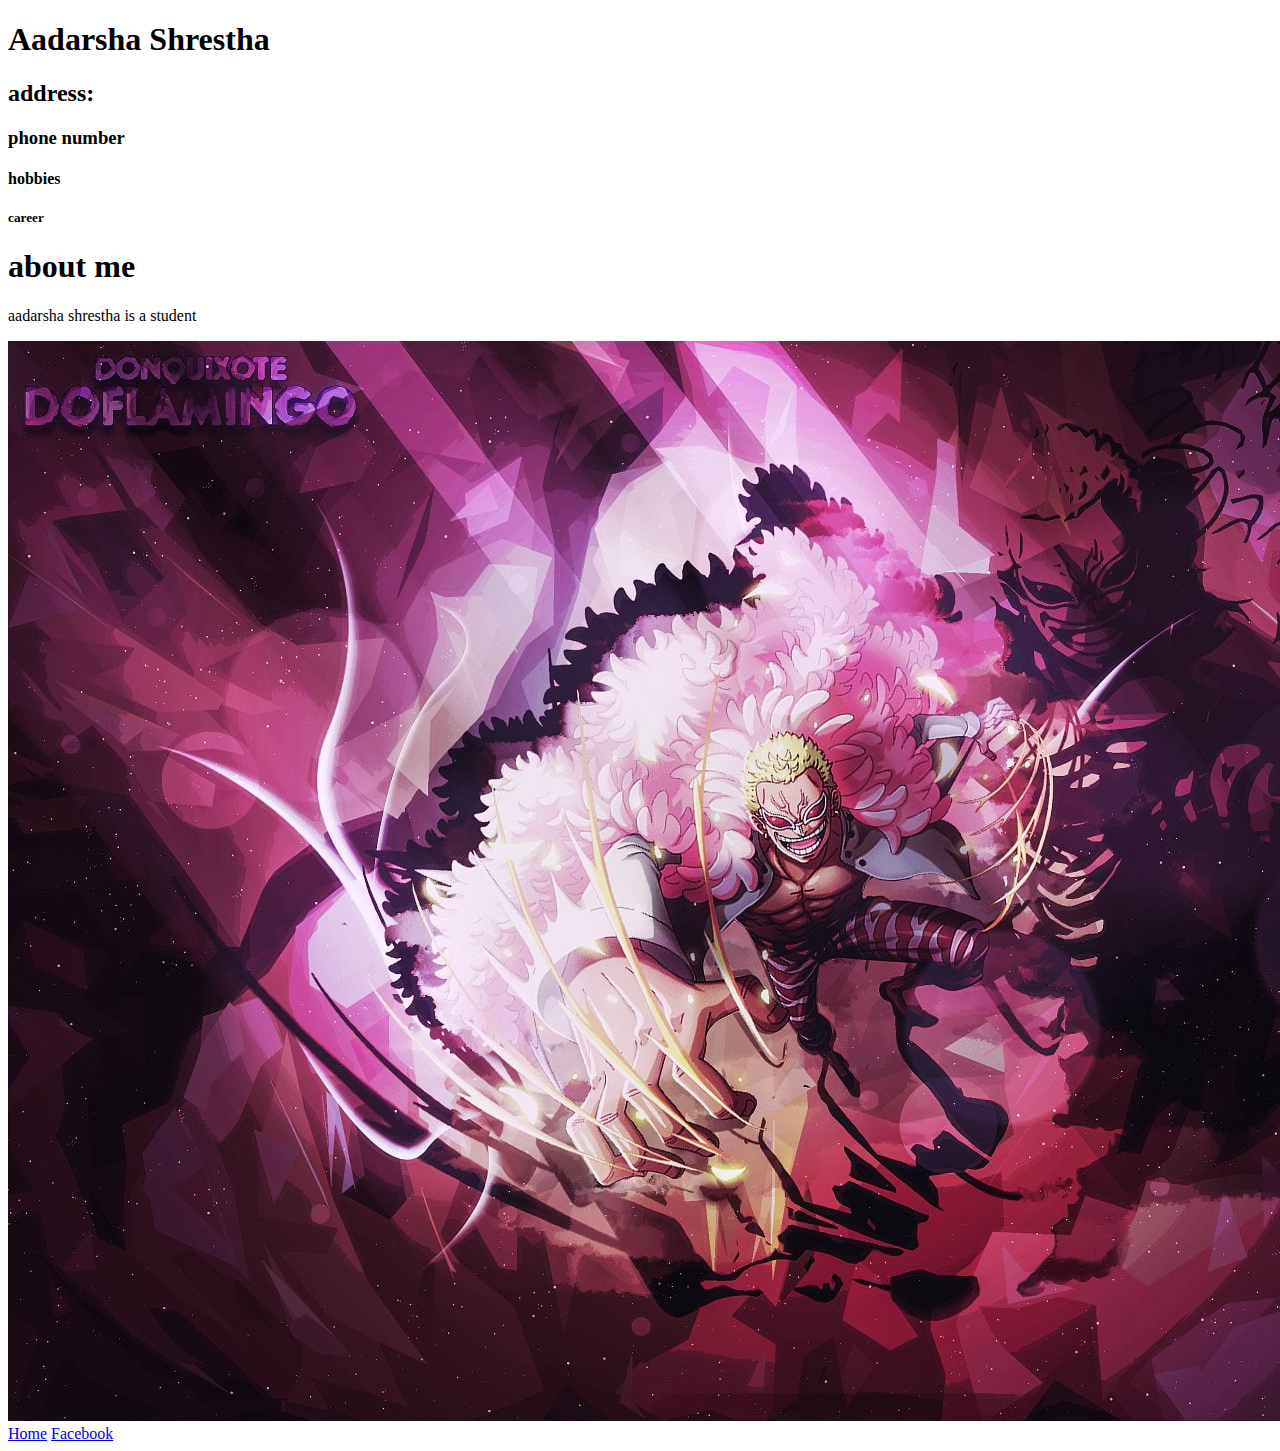
<file: index.html>
<!DOCTYPE html>
<html lang="en">
<head>
    <meta charset="UTF-8">
    <meta http-equiv="X-UA-Compatible" content="IE=edge">
    <meta name="viewport" content="width=device-width, initial-scale=1.0">
    <title>HTML basics</title>
</head>
<body>
 <h1>Aadarsha Shrestha </h1>   
 <h2>address:</h2>
 <h3>phone number</h3>
 <h4>hobbies</h3>
 <h5>career</h4>
 <h1>about me</h1>
 <p>aadarsha shrestha is a student</p>  
 <img src="wallpape.jpg" alt="wallpape.jpg">
 <a href="home.html">Home</a>
 <a href="https://www.facebook.com/adarsha.shrestha.350">Facebook</a>
</body> 
</html>
</file>
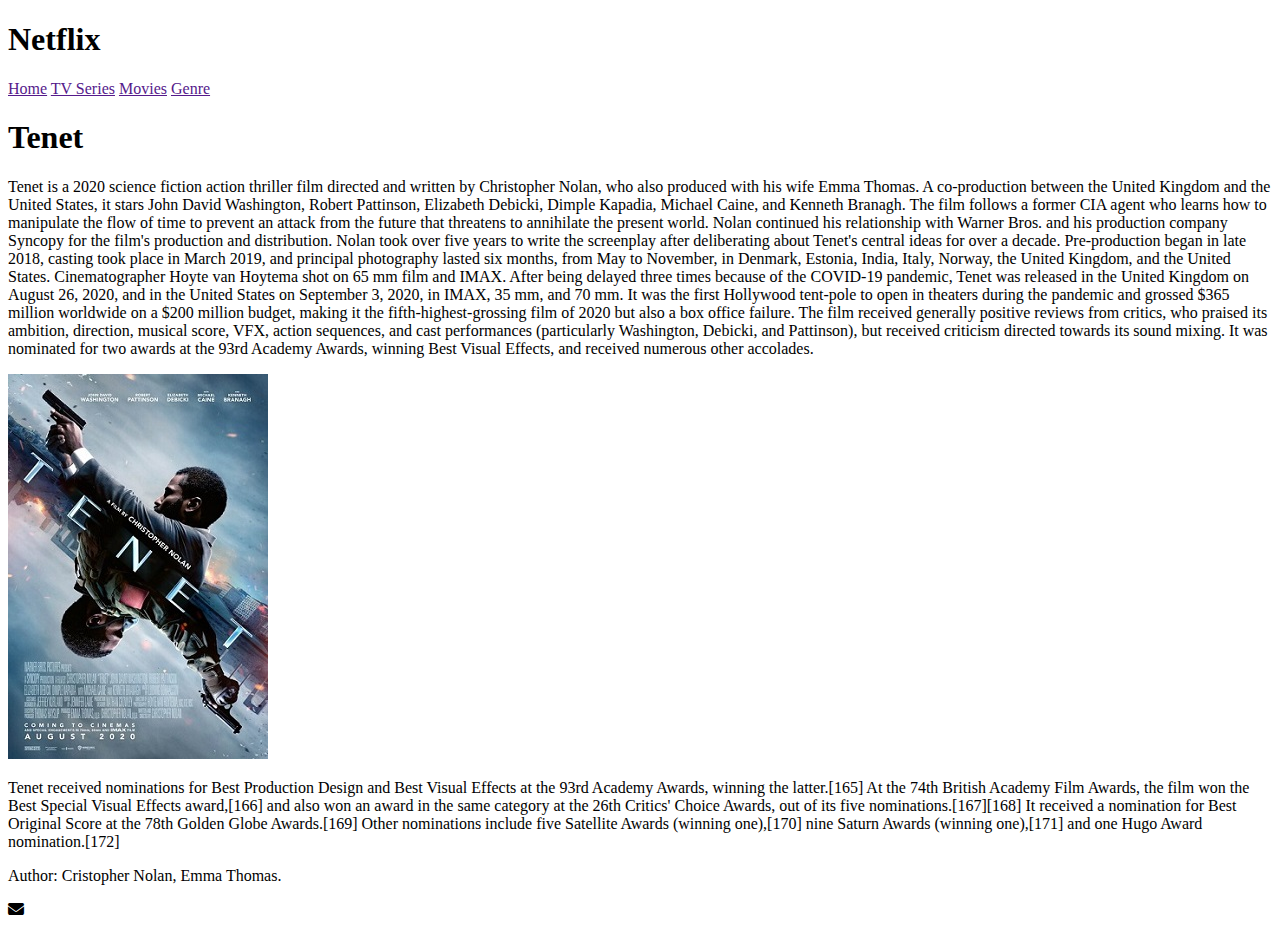
<file: classwork.html>
<!DOCTYPE html>
<html lang="en">
<head>
    <meta charset="UTF-8">
    <meta http-equiv="X-UA-Compatible" content="IE=edge">
    <meta name="viewport" content="width=device-width, initial-scale=1.0">
    <title>Document</title>
    <link rel="stylesheet" href="https://cdnjs.cloudflare.com/ajax/libs/font-awesome/6.3.0/css/all.min.css"> 
</head>
<body>
    <header>
        <nav>
            <h1>Netflix</h1>
            <a href="">Home</a>
            <a href="">TV Series</a>
            <a href="">Movies</a>
            <a href="">Genre</a> 
        </nav>
    </header>
    <section>
        <h1>Tenet</h1>
        <p>Tenet is a 2020 science fiction action thriller film directed and written by Christopher Nolan, who also produced with his wife Emma Thomas. A co-production between the United Kingdom and the United States, it stars John David Washington, Robert Pattinson, Elizabeth Debicki, Dimple Kapadia, Michael Caine, and Kenneth Branagh. The film follows a former CIA agent who learns how to manipulate the flow of time to prevent an attack from the future that threatens to annihilate the present world. Nolan continued his relationship with Warner Bros. and his production company Syncopy for the film's production and distribution.

            Nolan took over five years to write the screenplay after deliberating about Tenet's central ideas for over a decade. Pre-production began in late 2018, casting took place in March 2019, and principal photography lasted six months, from May to November, in Denmark, Estonia, India, Italy, Norway, the United Kingdom, and the United States. Cinematographer Hoyte van Hoytema shot on 65 mm film and IMAX. After being delayed three times because of the COVID-19 pandemic, Tenet was released in the United Kingdom on August 26, 2020, and in the United States on September 3, 2020, in IMAX, 35 mm, and 70 mm.
            
            It was the first Hollywood tent-pole to open in theaters during the pandemic and grossed $365 million worldwide on a $200 million budget, making it the fifth-highest-grossing film of 2020 but also a box office failure. The film received generally positive reviews from critics, who praised its ambition, direction, musical score, VFX, action sequences, and cast performances (particularly Washington, Debicki, and Pattinson), but received criticism directed towards its sound mixing. It was nominated for two awards at the 93rd Academy Awards, winning Best Visual Effects, and received numerous other accolades.</p>
            <img src="images/Tenet_movie_poster.jpg" alt="Tenet_movie_poster">
        
    </section>
    <aside>
        <p>Tenet received nominations for Best Production Design and Best Visual Effects at the 93rd Academy Awards, winning the latter.[165] At the 74th British Academy Film Awards, the film won the Best Special Visual Effects award,[166] and also won an award in the same category at the 26th Critics' Choice Awards, out of its five nominations.[167][168] It received a nomination for Best Original Score at the 78th Golden Globe Awards.[169] Other nominations include five Satellite Awards (winning one),[170] nine Saturn Awards (winning one),[171] and one Hugo Award nomination.[172]</p>
    </aside>
    <footer>
        <p>Author: Cristopher Nolan, Emma Thomas.</p>
         <i class="fa-solid fa-envelope"></i>
    </footer>
</body>
</html>
</file>
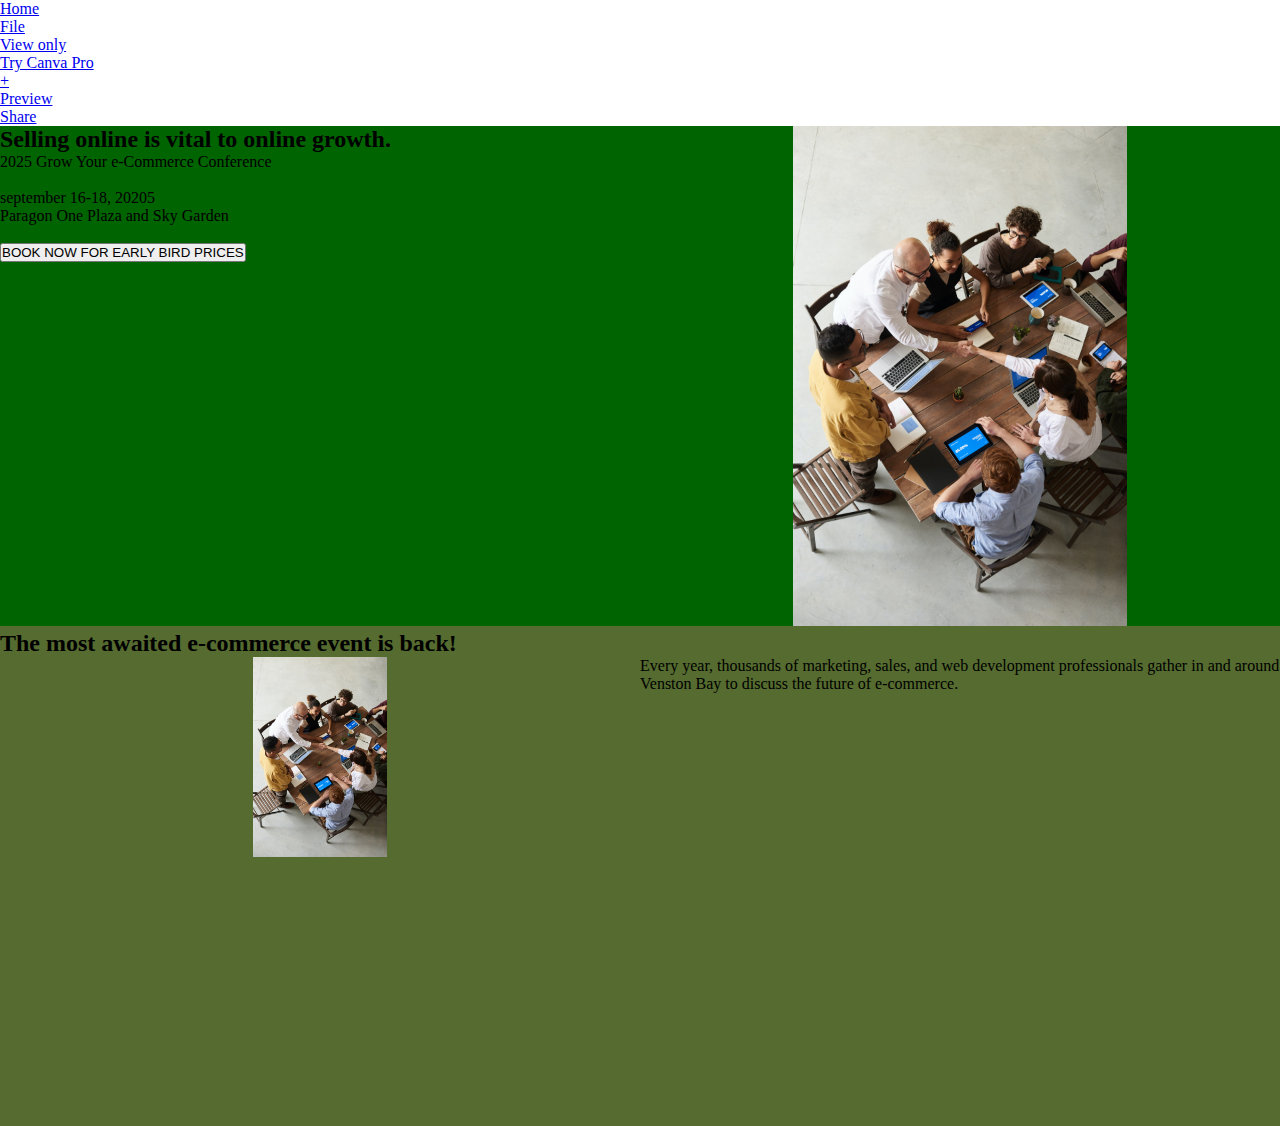
<file: frontend.html>
<!DOCTYPE html>
<html lang="en">
<head>
    <meta charset="UTF-8">
    <meta http-equiv="X-UA-Compatible" content="IE=edge">
    <meta name="viewport" content="width=device-width, initial-scale=1.0">
    <title>Document</title>
    <link rel="stylesheet" href="./frontend.css">
</head>
<body>
    <header>
        <ul>
            <li><a href="#">Home</a></li>
            <li><a href="#">File</a></li>
            <li><a href="#">View only</a></li>
            <li><a href="#">Try Canva Pro</a></li>
            <li><a href="#">+</a></li>
            <li><a href="#">Preview</a></li>
            <li><a href="#">Share</a></li>
        </ul>
    </header>
    <div class="parent1">
        <div class="left1"><h2>Selling online is vital to online growth.</h2><p>2025 Grow Your e-Commerce Conference</p><br><p>september 16-18, 20205 <br> Paragon One Plaza and Sky Garden </p><br><a><button>BOOK NOW FOR EARLY BIRD PRICES</button></a></div>
        <div class="right1">
            <img src="images/pexels-fauxels-3183172.jpg" alt="img.pmg">
        </div>
    </div>
    <div class="parent2">
    <div class="left1"> <h2>The most awaited e-commerce event is back!</h2></div>
    <div class="right2"><p>Every year, thousands of marketing, sales, and web development professionals gather in and around Venston Bay to discuss the future of e-commerce.</p></div>
    <div class="middle"> <img src="images/pexels-fauxels-3183172.jpg" alt="img.png"></div>


    </div>

    
</body>
</html>
</file>
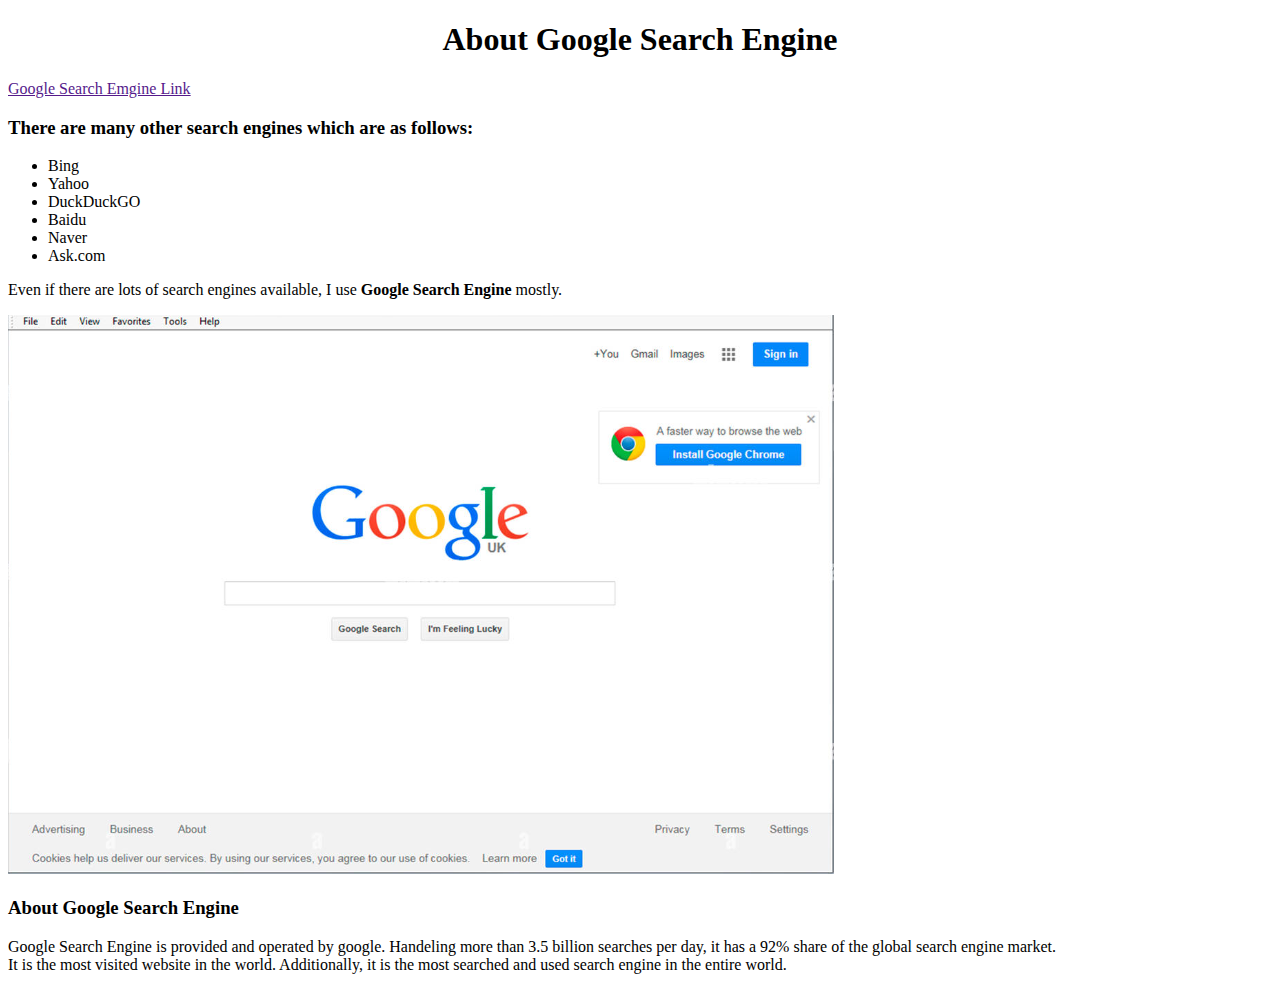
<file: google.html>
<!DOCTYPE html>
<html lang="en">
<head>
    <meta charset="UTF-8">
    <meta http-equiv="X-UA-Compatible" content="IE=edge">
    <meta name="viewport" content="width=device-width, initial-scale=1.0">
    <title>About Google Search Engine</title>
</head>
<body>
    <header>
        <nav>
            <h1 style="text-align: center;">About Google Search Engine</h1>
            <a href="">Google Search Emgine Link</a>
        </nav>
    </header>
    <section>
        <h3>There are many other search engines which are as follows:</h3>
        <ul>
            <li>Bing</li>
            <li>Yahoo</li>
            <li>DuckDuckGO</li>
            <li>Baidu</li>
            <li>Naver</li>
            <li>Ask.com</li>
        </ul>
        <p>Even if there are lots of search engines available, I use <b>Google Search Engine</b> mostly.</p>
        <img src="images/google photo,png.png" alt="google.png">
    </section>
    <aside>
        <h3>About Google Search Engine</h3>
        <p>Google Search Engine is provided and operated by google. Handeling more than 3.5 billion searches per day, it has a 92% share of the global search engine market. <br> It is the most visited website in the world. Additionally, it is the most searched and used search engine in the entire world.</p>  
    </aside>
    
</body>
</html>
</file>
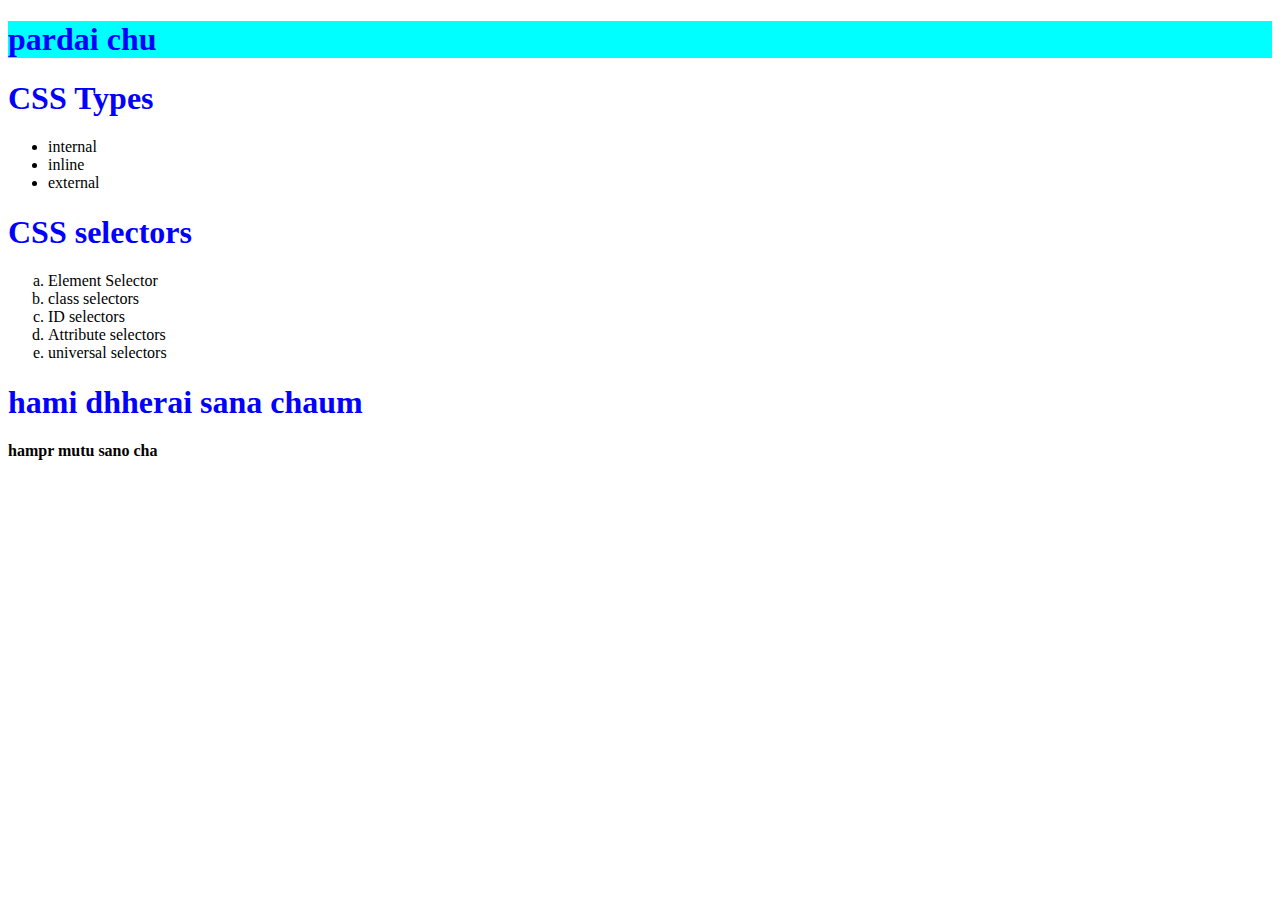
<file: internalCSS.html>
<!DOCTYPE html>
<html lang="en">
<head>
    <meta charset="UTF-8">
    <meta http-equiv="X-UA-Compatible" content="IE=edge">
    <meta name="viewport" content="width=device-width, initial-scale=1.0">
    <title>Internal CSS</title>
    <style>
        h1{ color: blue;}
    </style>
    <style>
        p{font-weight: 900}
    </style>    
    <style>
        header{
            background-color: aqua;
        } 
    </style>
</head>
<body>
    <header>
        <nav>
        <h1>pardai chu</h1>           
    </header>

    <sectionn #types>
        <h1>CSS Types</h1>
        <ul>
            <li>internal</li>
            <li>inline</li>
            <li>external</li>

        </ul>
    </section>
    <section>
        <h1>CSS selectors</h1>
        <ol type="a">
            <li>Element Selector</li>
            <li>class selectors</li>
            <li>ID selectors</li>
            <li>Attribute selectors</li>
            <li>universal selectors</li>
        </ol>
    </section>
  
    <h1>hami dhherai sana chaum</h1>
    <P>hampr mutu sano cha</P>
</body>
</html>
</file>
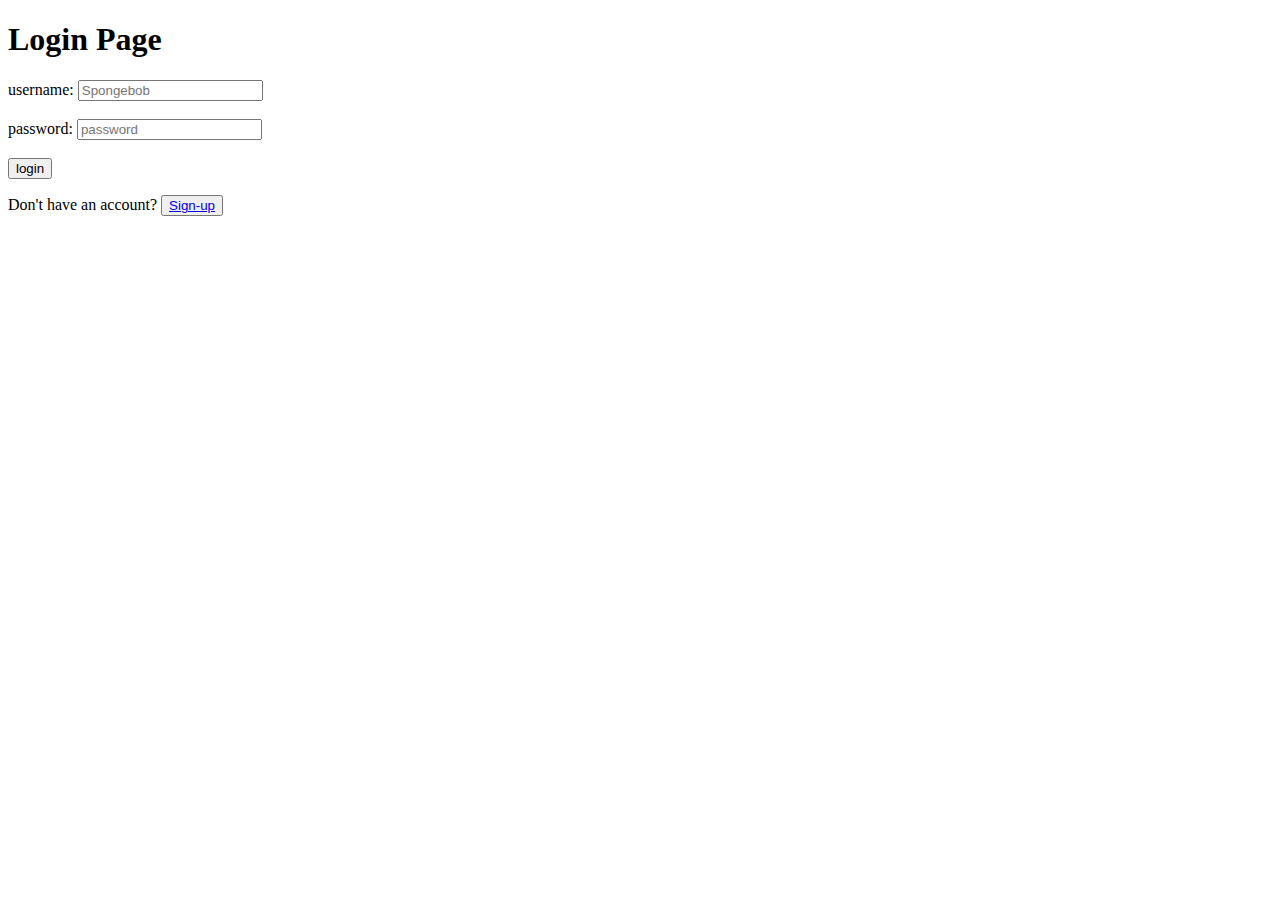
<file: login.html>
<!DOCTYPE html>
<html lang="en">
<head>
    <meta charset="UTF-8">
    <meta http-equiv="X-UA-Compatible" content="IE=edge">
    <meta name="viewport" content="width=device-width, initial-scale=1.0">
    <title>Login Page</title>
</head>
<body>
    <section>
        <h1>Login Page</h1>
        <form>
            <div>
                <label for="lname">username:</label>
                <input type="text" id="lname" placeholder="Spongebob" required>
            </div>
            <br>
            <div>
                <label for="pass">password:</label>
                <input type="password" id="pass" placeholder="password" required>
            </div>
            <br>
            <div>
                <button>login</button>
            </div>
        </form>
        <p>Don't have an account? <button><a href="./registration.html">Sign-up</a></button></p>
    </section>

    
</body>
</html>
</file>
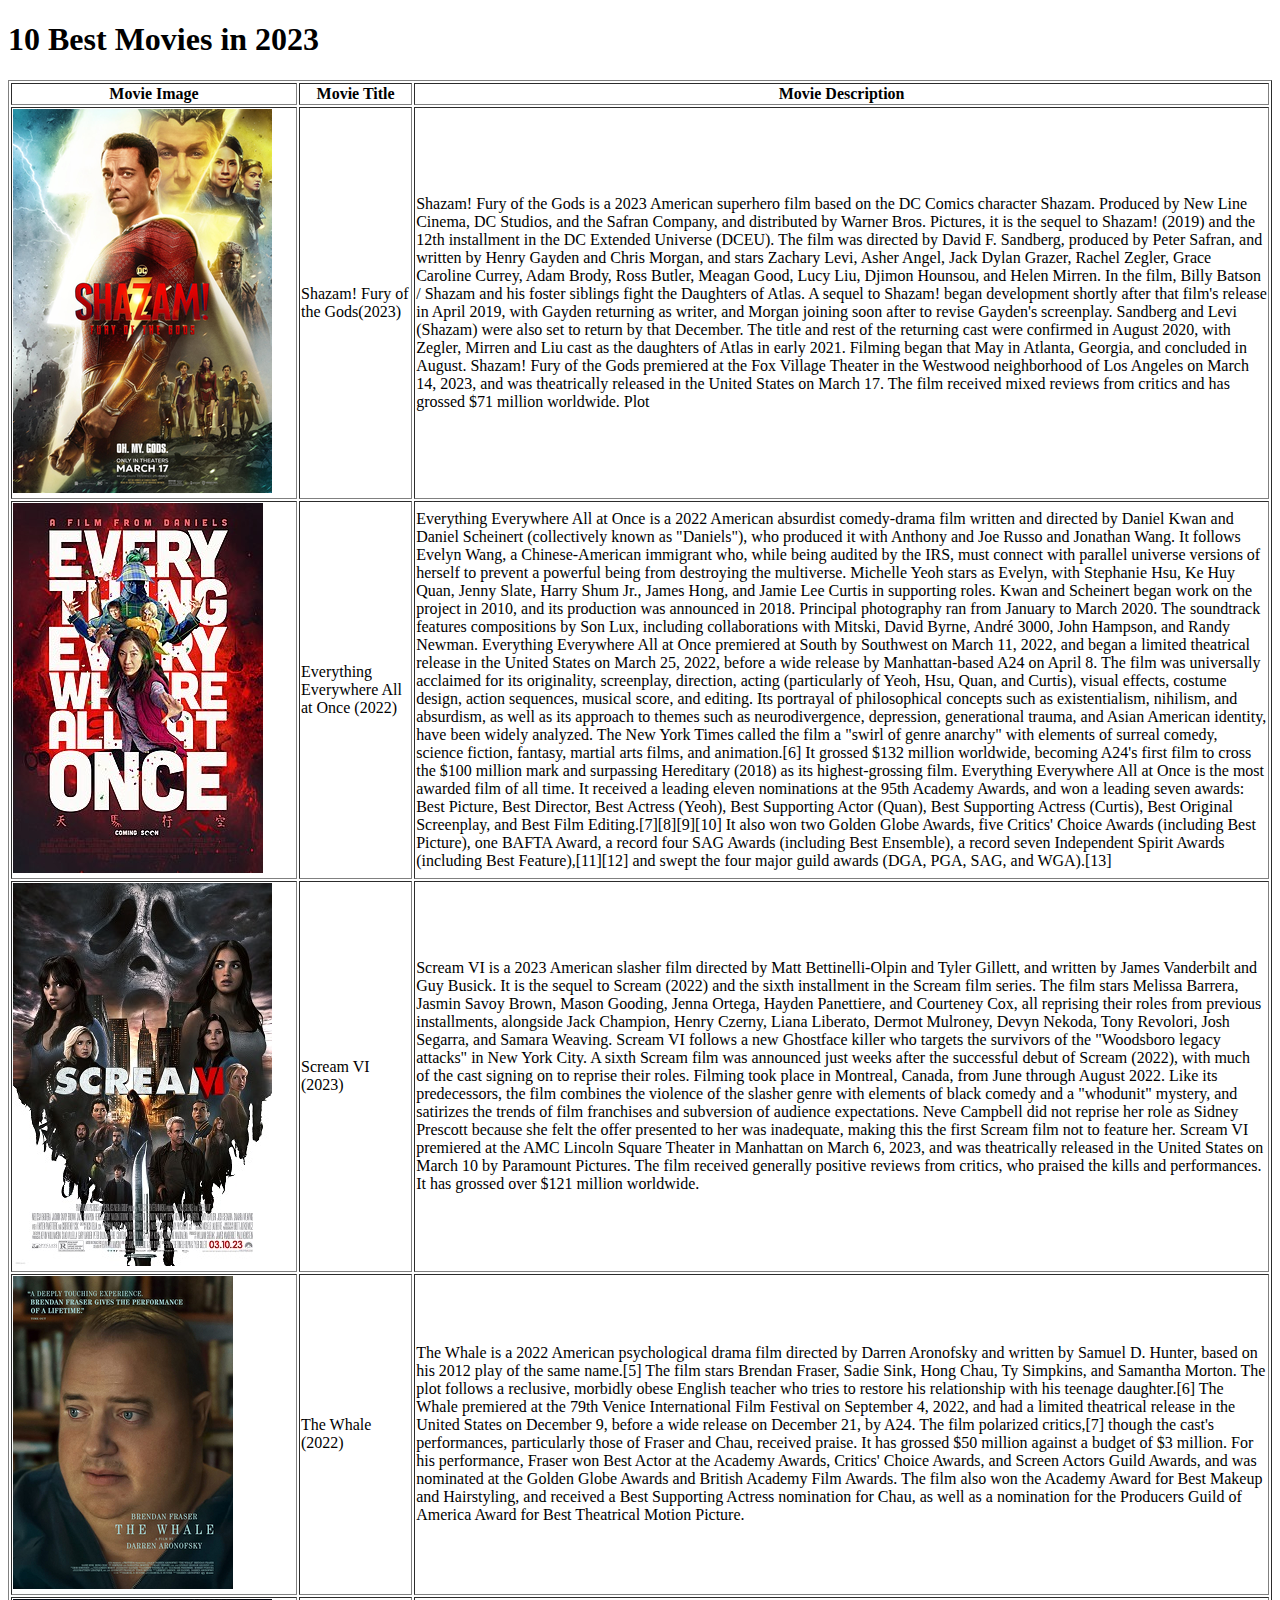
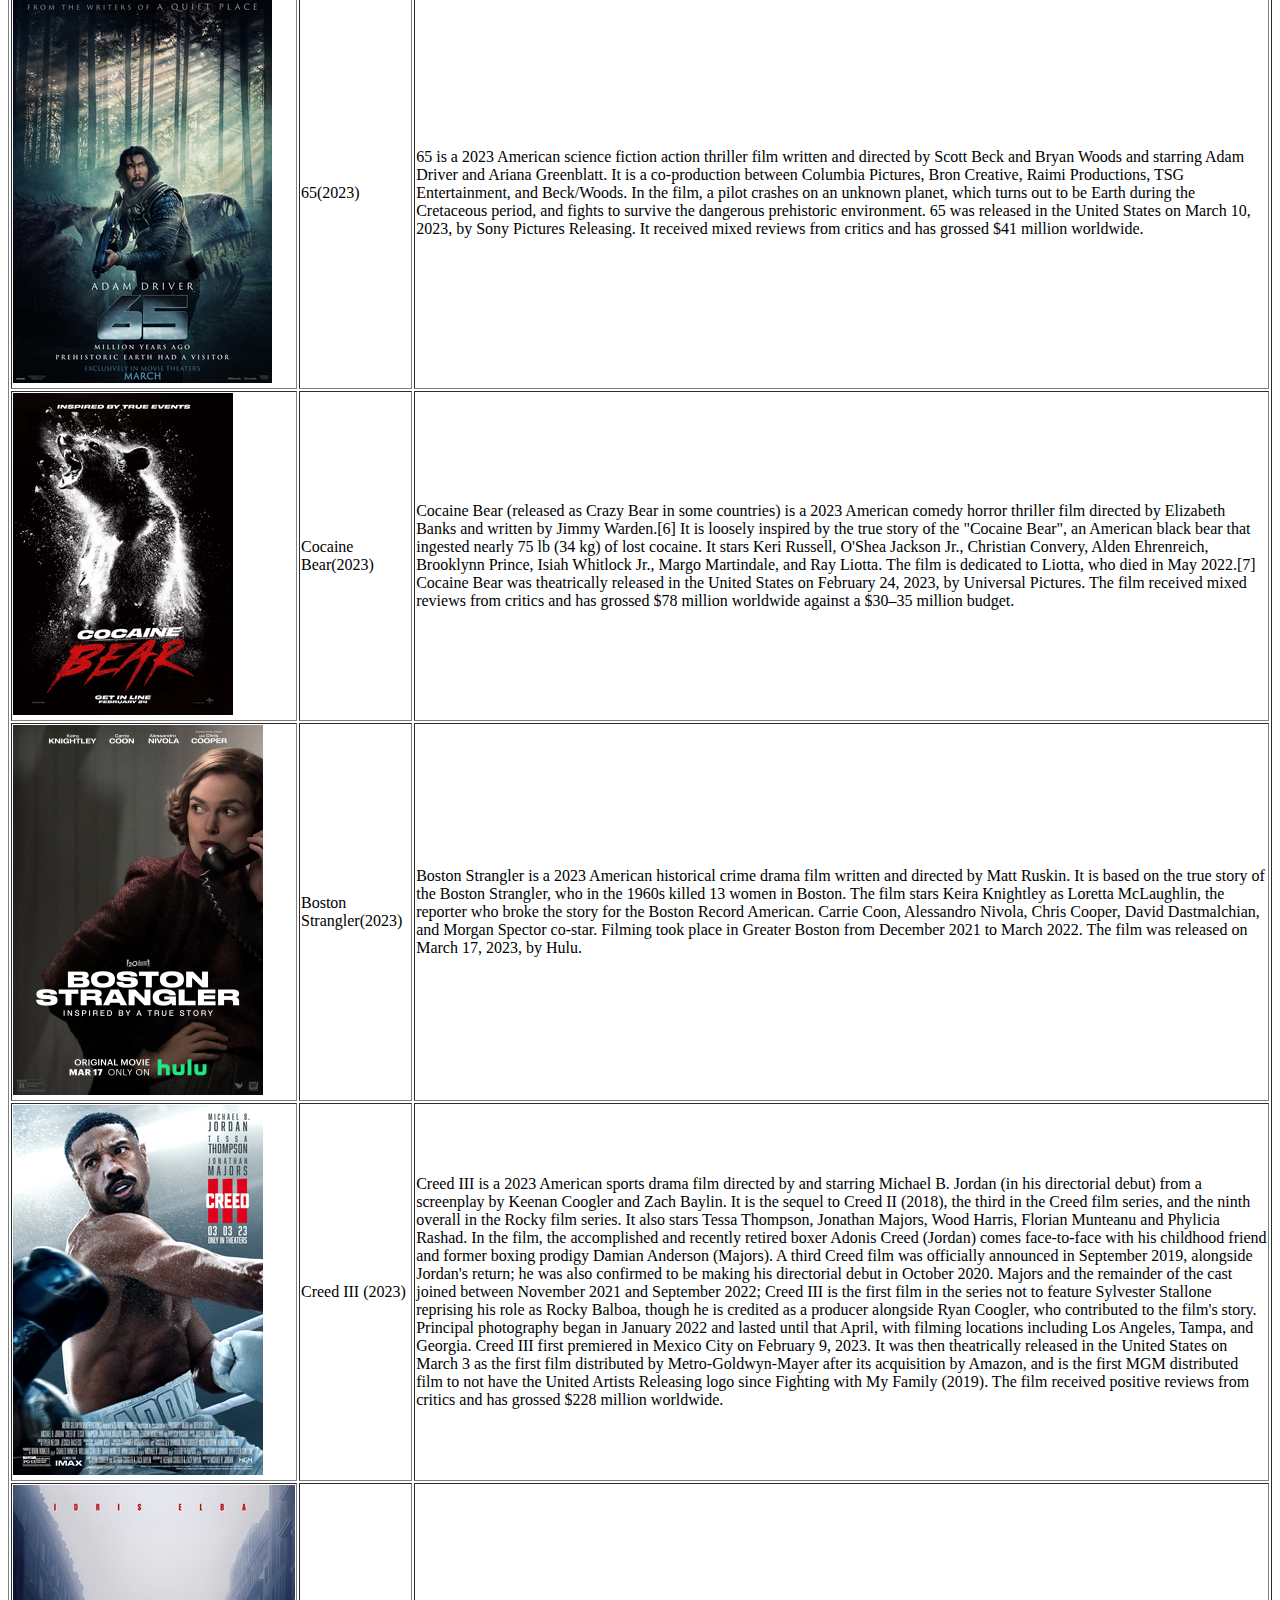
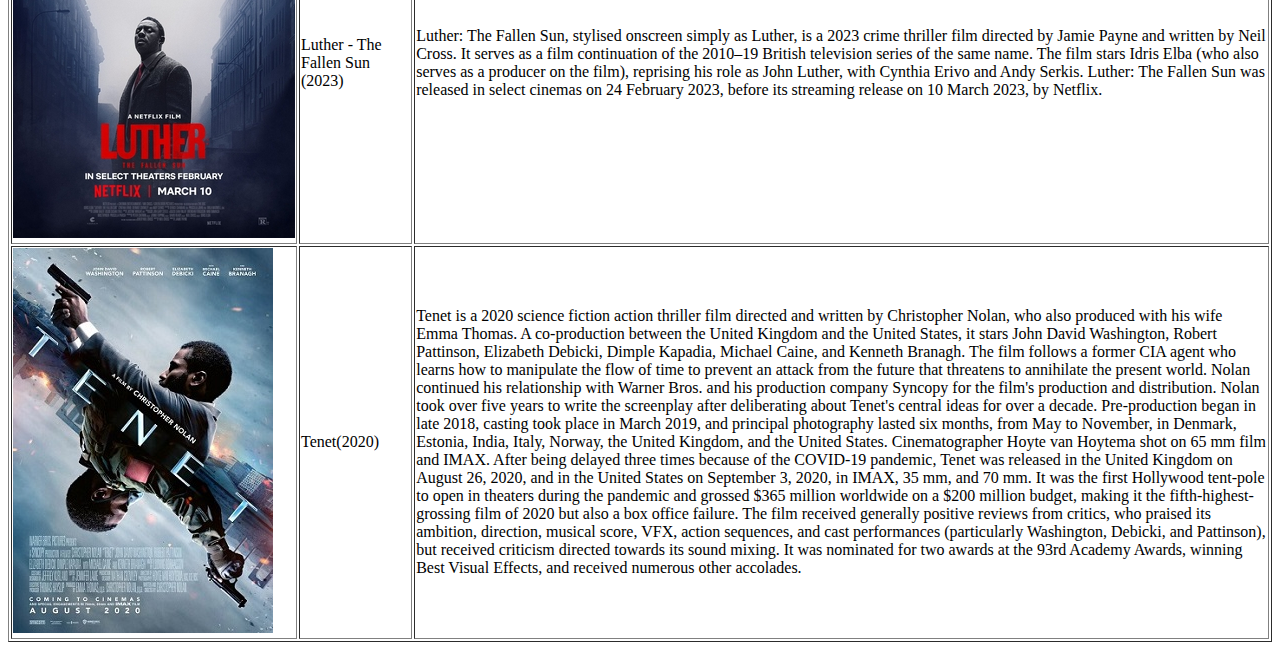
<file: Movie_table.html>
<!DOCTYPE html>
<html lang="en">
<head>
    <meta charset="UTF-8">
    <meta http-equiv="X-UA-Compatible" content="IE=edge">
    <meta name="viewport" content="width=device-width, initial-scale=1.0">
    <title>Movie Table</title>
</head>
<body>
    <header>
       <h1>10 Best Movies in 2023</h1> 
    </header>
    <section>
        <table border="1px solid">
            <tr>
                <th>Movie Image</th>
                <th>Movie Title</th>
                <th>Movie Description</th>
            </tr>
            <tr>
                <td><img src="images/Shazam!_Fury_of_the_Gods_(2023)_Main_Poster.png" alt="Shazam!_Fury_of_the_Gods_(2023)_main_poster.png"></td>
                <td>Shazam! Fury of the Gods(2023)</td>
                <td>Shazam! Fury of the Gods is a 2023 American superhero film based on the DC Comics character Shazam. Produced by New Line Cinema, DC Studios, and the Safran Company, and distributed by Warner Bros. Pictures, it is the sequel to Shazam! (2019) and the 12th installment in the DC Extended Universe (DCEU). The film was directed by David F. Sandberg, produced by Peter Safran, and written by Henry Gayden and Chris Morgan, and stars Zachary Levi, Asher Angel, Jack Dylan Grazer, Rachel Zegler, Grace Caroline Currey, Adam Brody, Ross Butler, Meagan Good, Lucy Liu, Djimon Hounsou, and Helen Mirren. In the film, Billy Batson / Shazam and his foster siblings fight the Daughters of Atlas.

                    A sequel to Shazam! began development shortly after that film's release in April 2019, with Gayden returning as writer, and Morgan joining soon after to revise Gayden's screenplay. Sandberg and Levi (Shazam) were also set to return by that December. The title and rest of the returning cast were confirmed in August 2020, with Zegler, Mirren and Liu cast as the daughters of Atlas in early 2021. Filming began that May in Atlanta, Georgia, and concluded in August.
                    
                    Shazam! Fury of the Gods premiered at the Fox Village Theater in the Westwood neighborhood of Los Angeles on March 14, 2023, and was theatrically released in the United States on March 17. The film received mixed reviews from critics and has grossed $71 million worldwide.
                    
                    Plot</td>  
            </tr>
            <tr>
                <td><img src="images/Everything_Everywhere_All_at_Once.jpg" alt="Everything_Everywhere_All_at_Once.jpg"></td>
                <td>Everything Everywhere All at Once (2022)</td>
                <td>Everything Everywhere All at Once is a 2022 American absurdist comedy-drama film written and directed by Daniel Kwan and Daniel Scheinert (collectively known as "Daniels"), who produced it with Anthony and Joe Russo and Jonathan Wang. It follows Evelyn Wang, a Chinese-American immigrant who, while being audited by the IRS, must connect with parallel universe versions of herself to prevent a powerful being from destroying the multiverse. Michelle Yeoh stars as Evelyn, with Stephanie Hsu, Ke Huy Quan, Jenny Slate, Harry Shum Jr., James Hong, and Jamie Lee Curtis in supporting roles.

                    Kwan and Scheinert began work on the project in 2010, and its production was announced in 2018. Principal photography ran from January to March 2020. The soundtrack features compositions by Son Lux, including collaborations with Mitski, David Byrne, André 3000, John Hampson, and Randy Newman.
                    
                    Everything Everywhere All at Once premiered at South by Southwest on March 11, 2022, and began a limited theatrical release in the United States on March 25, 2022, before a wide release by Manhattan-based A24 on April 8. The film was universally acclaimed for its originality, screenplay, direction, acting (particularly of Yeoh, Hsu, Quan, and Curtis), visual effects, costume design, action sequences, musical score, and editing. Its portrayal of philosophical concepts such as existentialism, nihilism, and absurdism, as well as its approach to themes such as neurodivergence, depression, generational trauma, and Asian American identity, have been widely analyzed. The New York Times called the film a "swirl of genre anarchy" with elements of surreal comedy, science fiction, fantasy, martial arts films, and animation.[6] It grossed $132 million worldwide, becoming A24's first film to cross the $100 million mark and surpassing Hereditary (2018) as its highest-grossing film.
                    
                    Everything Everywhere All at Once is the most awarded film of all time. It received a leading eleven nominations at the 95th Academy Awards, and won a leading seven awards: Best Picture, Best Director, Best Actress (Yeoh), Best Supporting Actor (Quan), Best Supporting Actress (Curtis), Best Original Screenplay, and Best Film Editing.[7][8][9][10] It also won two Golden Globe Awards, five Critics' Choice Awards (including Best Picture), one BAFTA Award, a record four SAG Awards (including Best Ensemble), a record seven Independent Spirit Awards (including Best Feature),[11][12] and swept the four major guild awards (DGA, PGA, SAG, and WGA).[13]</td>
            </tr>
            <tr>
                <td><img src="images/Scream_VI_poster.jpg" alt="Scream_VI_poster.jpg"></td>
                <td>Scream VI (2023)</td>
                <td>Scream VI is a 2023 American slasher film directed by Matt Bettinelli-Olpin and Tyler Gillett, and written by James Vanderbilt and Guy Busick. It is the sequel to Scream (2022) and the sixth installment in the Scream film series. The film stars Melissa Barrera, Jasmin Savoy Brown, Mason Gooding, Jenna Ortega, Hayden Panettiere, and Courteney Cox, all reprising their roles from previous installments, alongside Jack Champion, Henry Czerny, Liana Liberato, Dermot Mulroney, Devyn Nekoda, Tony Revolori, Josh Segarra, and Samara Weaving. Scream VI follows a new Ghostface killer who targets the survivors of the "Woodsboro legacy attacks" in New York City.

                    A sixth Scream film was announced just weeks after the successful debut of Scream (2022), with much of the cast signing on to reprise their roles. Filming took place in Montreal, Canada, from June through August 2022. Like its predecessors, the film combines the violence of the slasher genre with elements of black comedy and a "whodunit" mystery, and satirizes the trends of film franchises and subversion of audience expectations. Neve Campbell did not reprise her role as Sidney Prescott because she felt the offer presented to her was inadequate, making this the first Scream film not to feature her.
                    
                    Scream VI premiered at the AMC Lincoln Square Theater in Manhattan on March 6, 2023, and was theatrically released in the United States on March 10 by Paramount Pictures. The film received generally positive reviews from critics, who praised the kills and performances. It has grossed over $121 million worldwide.</td>
            </tr>
            <tr>
                <td><img src="images/TheWhalePoster.jpg" alt="TheWhalePoster.jpg"></td>
                <td>The Whale (2022)</td>
                <td>The Whale is a 2022 American psychological drama film directed by Darren Aronofsky and written by Samuel D. Hunter, based on his 2012 play of the same name.[5] The film stars Brendan Fraser, Sadie Sink, Hong Chau, Ty Simpkins, and Samantha Morton. The plot follows a reclusive, morbidly obese English teacher who tries to restore his relationship with his teenage daughter.[6]

                    The Whale premiered at the 79th Venice International Film Festival on September 4, 2022, and had a limited theatrical release in the United States on December 9, before a wide release on December 21, by A24. The film polarized critics,[7] though the cast's performances, particularly those of Fraser and Chau, received praise. It has grossed $50 million against a budget of $3 million. For his performance, Fraser won Best Actor at the Academy Awards, Critics' Choice Awards, and Screen Actors Guild Awards, and was nominated at the Golden Globe Awards and British Academy Film Awards. The film also won the Academy Award for Best Makeup and Hairstyling, and received a Best Supporting Actress nomination for Chau, as well as a nomination for the Producers Guild of America Award for Best Theatrical Motion Picture.</td>
            </tr>
            <tr>
                <td><img src="images/65_film_teaser_poster.jpg" alt="65_film_teaser_poster.jpg"></td>
                <td>65(2023)</td>
                <td>65 is a 2023 American science fiction action thriller film written and directed by Scott Beck and Bryan Woods and starring Adam Driver and Ariana Greenblatt. It is a co-production between Columbia Pictures, Bron Creative, Raimi Productions, TSG Entertainment, and Beck/Woods. In the film, a pilot crashes on an unknown planet, which turns out to be Earth during the Cretaceous period, and fights to survive the dangerous prehistoric environment.

                    65 was released in the United States on March 10, 2023, by Sony Pictures Releasing. It received mixed reviews from critics and has grossed $41 million worldwide.</td>
            </tr>
            <tr>
                <td><img src="images/Cocaine_Bear_poster.jpg" alt="Cocaine_Bear_poster.jpg"></td>
                <td>Cocaine Bear(2023)</td>
                <td>Cocaine Bear (released as Crazy Bear in some countries) is a 2023 American comedy horror thriller film directed by Elizabeth Banks and written by Jimmy Warden.[6] It is loosely inspired by the true story of the "Cocaine Bear", an American black bear that ingested nearly 75 lb (34 kg) of lost cocaine. It stars Keri Russell, O'Shea Jackson Jr., Christian Convery, Alden Ehrenreich, Brooklynn Prince, Isiah Whitlock Jr., Margo Martindale, and Ray Liotta. The film is dedicated to Liotta, who died in May 2022.[7]

                    Cocaine Bear was theatrically released in the United States on February 24, 2023, by Universal Pictures. The film received mixed reviews from critics and has grossed $78 million worldwide against a $30–35 million budget.</td>
            </tr>
            <tr>
                <td><img src="images/Boston_Strangler_Poster.png" alt="Boston_Strangler_Poster.png"></td>
                <td>Boston Strangler(2023)</td>
                <td>Boston Strangler is a 2023 American historical crime drama film written and directed by Matt Ruskin. It is based on the true story of the Boston Strangler, who in the 1960s killed 13 women in Boston. The film stars Keira Knightley as Loretta McLaughlin, the reporter who broke the story for the Boston Record American. Carrie Coon, Alessandro Nivola, Chris Cooper, David Dastmalchian, and Morgan Spector co-star. Filming took place in Greater Boston from December 2021 to March 2022. The film was released on March 17, 2023, by Hulu.</td>
            </tr>
            <tr>
                <td><img src="images/Creed_III_poster.png" alt="Creed_III_poster.png"></td>
                <td>Creed III (2023)</td>
                <td>Creed III is a 2023 American sports drama film directed by and starring Michael B. Jordan (in his directorial debut) from a screenplay by Keenan Coogler and Zach Baylin. It is the sequel to Creed II (2018), the third in the Creed film series, and the ninth overall in the Rocky film series. It also stars Tessa Thompson, Jonathan Majors, Wood Harris, Florian Munteanu and Phylicia Rashad. In the film, the accomplished and recently retired boxer Adonis Creed (Jordan) comes face-to-face with his childhood friend and former boxing prodigy Damian Anderson (Majors).

                    A third Creed film was officially announced in September 2019, alongside Jordan's return; he was also confirmed to be making his directorial debut in October 2020. Majors and the remainder of the cast joined between November 2021 and September 2022; Creed III is the first film in the series not to feature Sylvester Stallone reprising his role as Rocky Balboa, though he is credited as a producer alongside Ryan Coogler, who contributed to the film's story. Principal photography began in January 2022 and lasted until that April, with filming locations including Los Angeles, Tampa, and Georgia.
                    
                    Creed III first premiered in Mexico City on February 9, 2023. It was then theatrically released in the United States on March 3 as the first film distributed by Metro-Goldwyn-Mayer after its acquisition by Amazon, and is the first MGM distributed film to not have the United Artists Releasing logo since Fighting with My Family (2019). The film received positive reviews from critics and has grossed $228 million worldwide.</td>
            </tr>
            <tr>
                <td><img src="images/Luther_-_The_Fallen_Sun_(2023)_Poster.jpg" alt="Luther_-_The_Fallen_Sun_.jpg"></td>
                <td>Luther - The Fallen Sun (2023) </td>
                <td>Luther: The Fallen Sun, stylised onscreen simply as Luther, is a 2023 crime thriller film directed by Jamie Payne and written by Neil Cross. It serves as a film continuation of the 2010–19 British television series of the same name. The film stars Idris Elba (who also serves as a producer on the film), reprising his role as John Luther, with Cynthia Erivo and Andy Serkis.

                    Luther: The Fallen Sun was released in select cinemas on 24 February 2023, before its streaming release on 10 March 2023, by Netflix.</td>
            </tr>
            <tr>
                <td><img src="images/Tenet_movie_poster.jpg" alt="Tenet_movie_poster.jpg"></td>
                <td>Tenet(2020)</td>
                <td>Tenet is a 2020 science fiction action thriller film directed and written by Christopher Nolan, who also produced with his wife Emma Thomas. A co-production between the United Kingdom and the United States, it stars John David Washington, Robert Pattinson, Elizabeth Debicki, Dimple Kapadia, Michael Caine, and Kenneth Branagh. The film follows a former CIA agent who learns how to manipulate the flow of time to prevent an attack from the future that threatens to annihilate the present world. Nolan continued his relationship with Warner Bros. and his production company Syncopy for the film's production and distribution.

                    Nolan took over five years to write the screenplay after deliberating about Tenet's central ideas for over a decade. Pre-production began in late 2018, casting took place in March 2019, and principal photography lasted six months, from May to November, in Denmark, Estonia, India, Italy, Norway, the United Kingdom, and the United States. Cinematographer Hoyte van Hoytema shot on 65 mm film and IMAX. After being delayed three times because of the COVID-19 pandemic, Tenet was released in the United Kingdom on August 26, 2020, and in the United States on September 3, 2020, in IMAX, 35 mm, and 70 mm.
                    
                    It was the first Hollywood tent-pole to open in theaters during the pandemic and grossed $365 million worldwide on a $200 million budget, making it the fifth-highest-grossing film of 2020 but also a box office failure. The film received generally positive reviews from critics, who praised its ambition, direction, musical score, VFX, action sequences, and cast performances (particularly Washington, Debicki, and Pattinson), but received criticism directed towards its sound mixing. It was nominated for two awards at the 93rd Academy Awards, winning Best Visual Effects, and received numerous other accolades.</td>
            </tr>
        </table>
    </section>
</body>
</html>
</file>
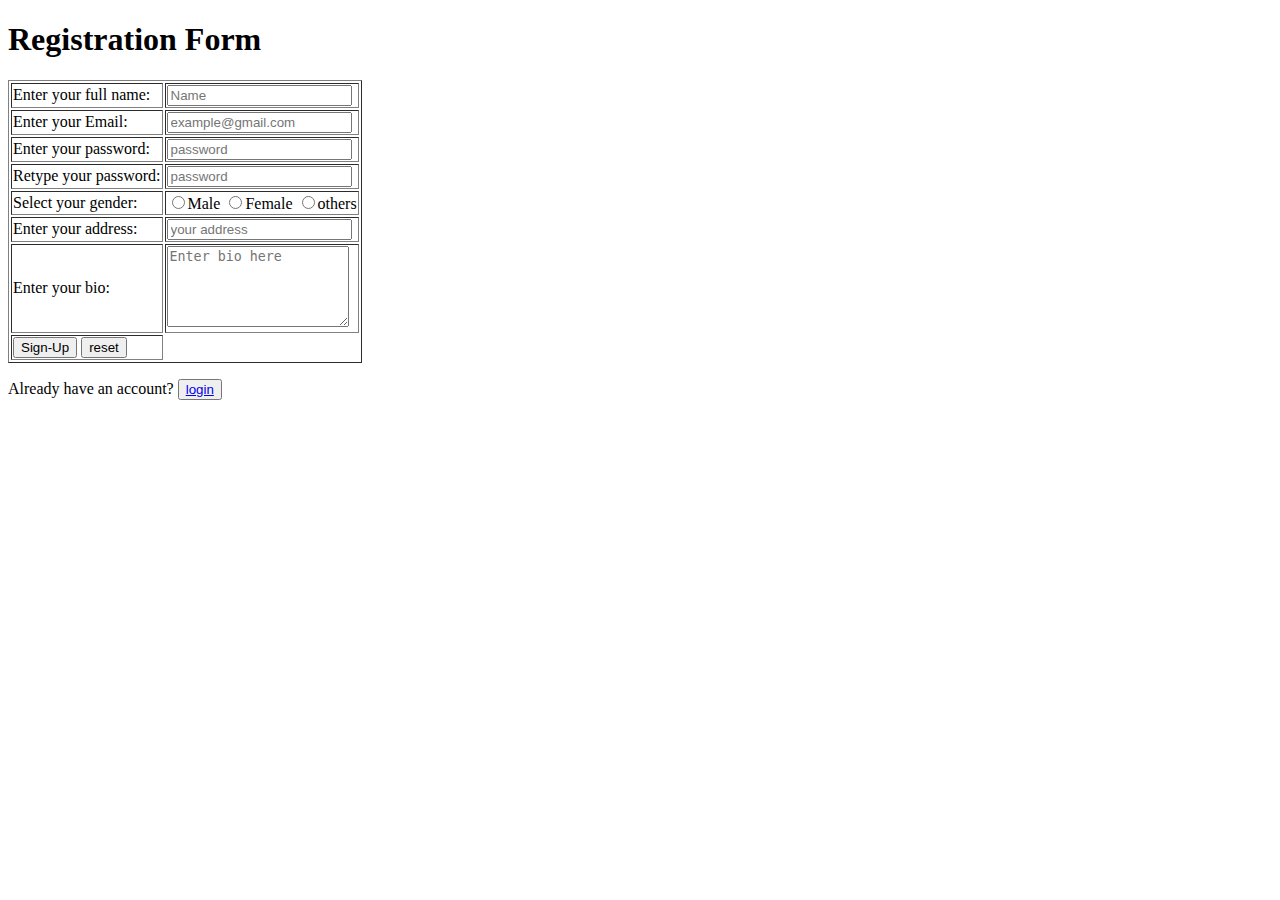
<file: registration.html>
<!DOCTYPE html>
<html lang="en">
<head>
    <meta charset="UTF-8">
    <meta http-equiv="X-UA-Compatible" content="IE=edge">
    <meta name="viewport" content="width=device-width, initial-scale=1.0">
    <title>Registration Page</title>
    <link href="./login.html" rel="login">
</head>
<body>
    <section>
        <h1>Registration Form</h1>
        <form>
            <table border="1px solid">
                <tr>
                   <td>
                        <label>Enter your full name:</label>
                    </td>
                    <td>
                        <input type="text" placeholder="Name">
                    </td> 
                </tr>
                <tr>
                    <td>
                       <label>Enter your Email:</label>
                    </td>
                    <td>
                       <input type="email" placeholder="example@gmail.com">
                    </td>
                </tr>
                <tr>
                    <td>
                        <label>Enter your password:</label>
                    </td>
                    <td>
                        <input type="password" placeholder="password">
                    </td>
                </tr>
                <tr>
                    <td>
                        <label>Retype your password:</label>
                    </td>
                    <td>
                        <input type="password" placeholder="password">
                    </td>
                </tr>
                <tr>
                    <td>
                        <label>Select your gender:</label>
                    </td>
                    <td>
                        <input type="radio" name="Gender">Male
                        <input type="radio" name="Gender">Female
                        <input type="radio" name="Gender">others
                    </td>
                </tr>
                <tr>
                    <td>
                        <label>Enter your address:</label>
                    </td>
                    <td>
                        <input type="text" placeholder="your address">
                    </td>
                </tr>
                 <tr>
                     <td>
                        <label>Enter your bio:</label>
                    </td>
                    <td>
                        <textarea rows="5" placeholder="Enter bio here"></textarea>
                    </td>
                </tr>
                <tr>
                    <td>
                        <input type="submit" value="Sign-Up">
                        <input type="reset" value="reset">
                    </td>
                </tr>
            </table>
            <div>
                <P>Already have an account? <button><a href="./login.html">login</a></button></P>
            </div>
        </form>
    </section>  
</body>
</html>
</file>
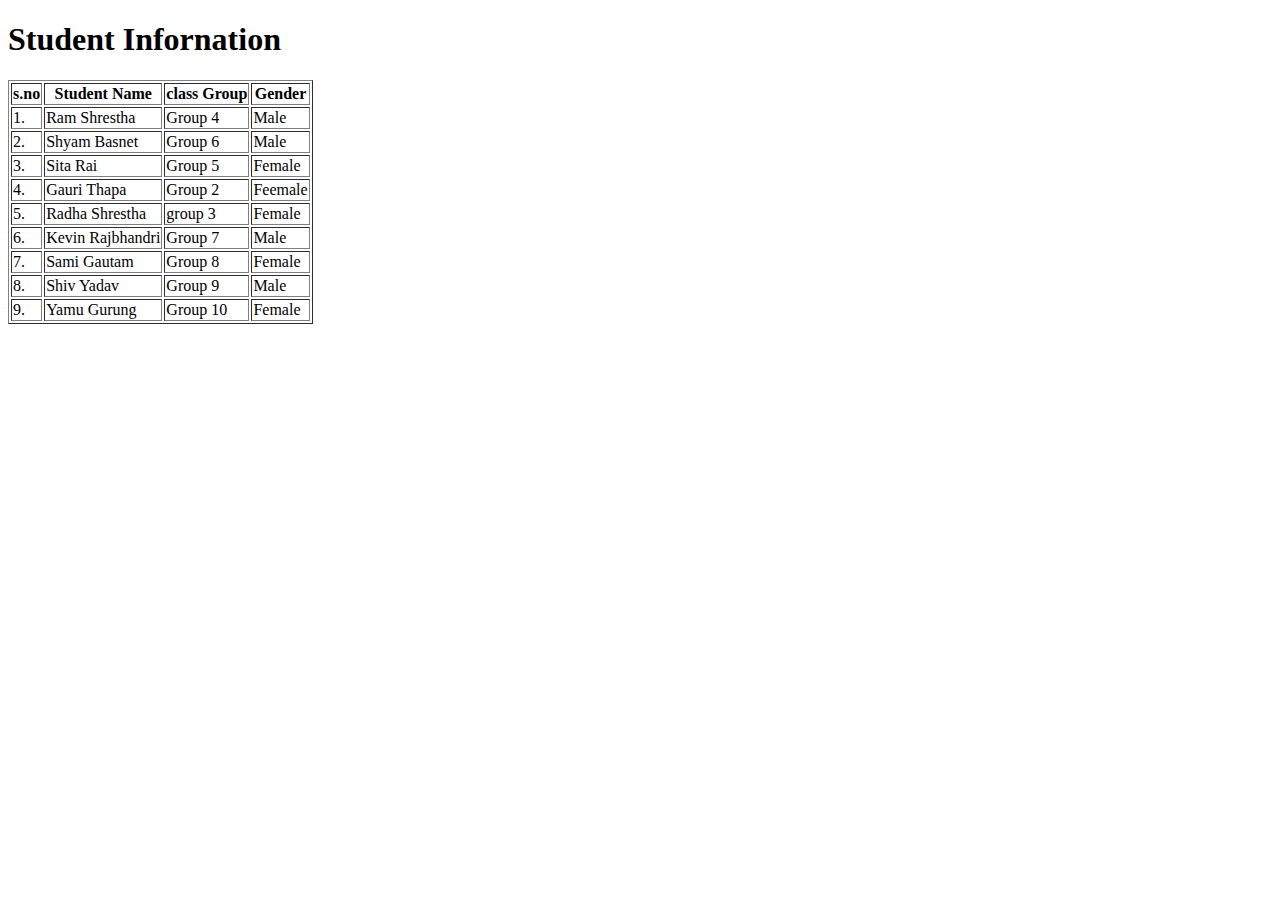
<file: student-info.html>
<!DOCTYPE html>
<html lang="en">
<head>
    <meta charset="UTF-8">
    <meta http-equiv="X-UA-Compatible" content="IE=edge">
    <meta name="viewport" content="width=device-width, initial-scale=1.0">
    <title>Student Information</title>
</head>
<body>
    <header>
        <h1>Student Infornation</h1>
    </header>
    <section>
        <table border="1px solid">
            <tr>
                <th>s.no</th>
                <th>Student Name</th>
                <th>class Group</th>
                <th>Gender</th>
            </tr>
            <tr>
                <td>1.</td>
                <td>Ram Shrestha</td>
                <td>Group 4</td>
                <td>Male</td>
            </tr>
            <tr>
                <td>2.</td>
                <td>Shyam Basnet</td>
                <td>Group 6</td>
                <td>Male</td>
            </tr>
            <tr>
                <td>3.</td>
                <td>Sita Rai</td>
                <td>Group 5</td>
                <td>Female</td>
            </tr>
            <tr>
                <td>4.</td>
                <td>Gauri Thapa</td>
                <td>Group 2</td>
                <td>Feemale</td>
            </tr>
            <tr>
                <td>5.</td>
                <td>Radha Shrestha</td>
                <td>group 3</td>
                <td>Female</td>
            </tr>
            <tr>
                <td>6.</td>
                <td>Kevin Rajbhandri</td>
                <td>Group 7</td>
                <td>Male</td>
            </tr>
            <tr>
                <td>7.</td>
                <td>Sami Gautam</td>
                <td>Group 8</td>
                <td>Female</td>
            </tr>
            <tr>
                <td>8.</td>
                <td>Shiv Yadav</td>
                <td>Group 9</td>
                <td>Male</td>
            </tr>
            <tr>
                <td>9.</td>
                <td>Yamu Gurung</td>
                <td>Group 10</td>
                <td>Female</td>
            </tr>
        </table>
    </section>
</body>
</html>
</file>
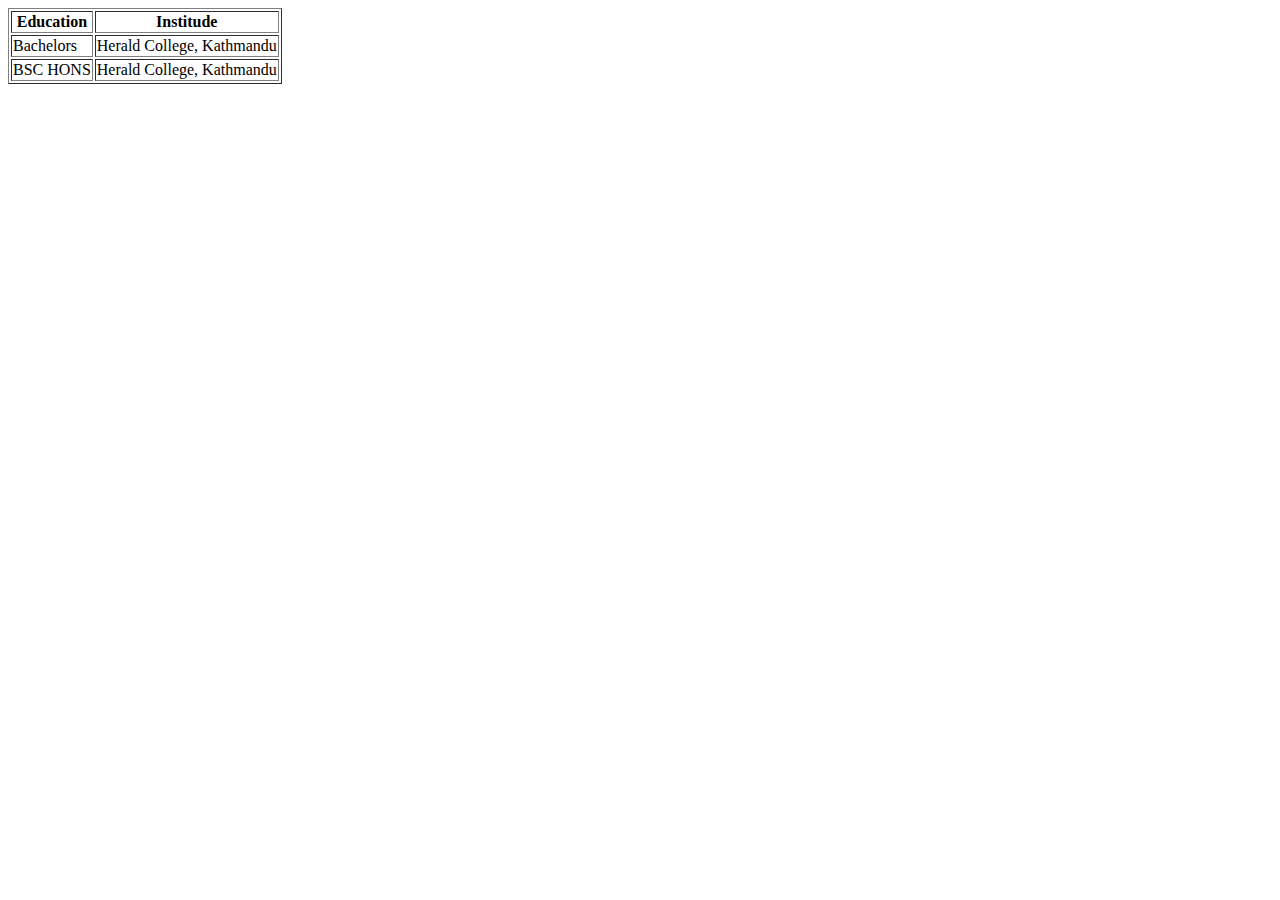
<file: table.html>
<!DOCTYPE html>
<html lang="en">
<head>
    <meta charset="UTF-8">
    <meta http-equiv="X-UA-Compatible" content="IE=edge">
    <meta name="viewport" content="width=device-width, initial-scale=1.0">
    <title>Document</title>
</head>
<body>
    <section>
        <table border="1px solid">
            <tr>
                <th>Education</th>
                <th>Institude</th>
            </tr>
            <tr>
                <td>Bachelors</td>
                <td>Herald College, Kathmandu</td>
            </tr>
            <tr>
                <td>BSC HONS</td>
                <td>Herald College, Kathmandu </td>
            </tr>
        </table>
        
    </section>
    
</body>
</html>
</file>
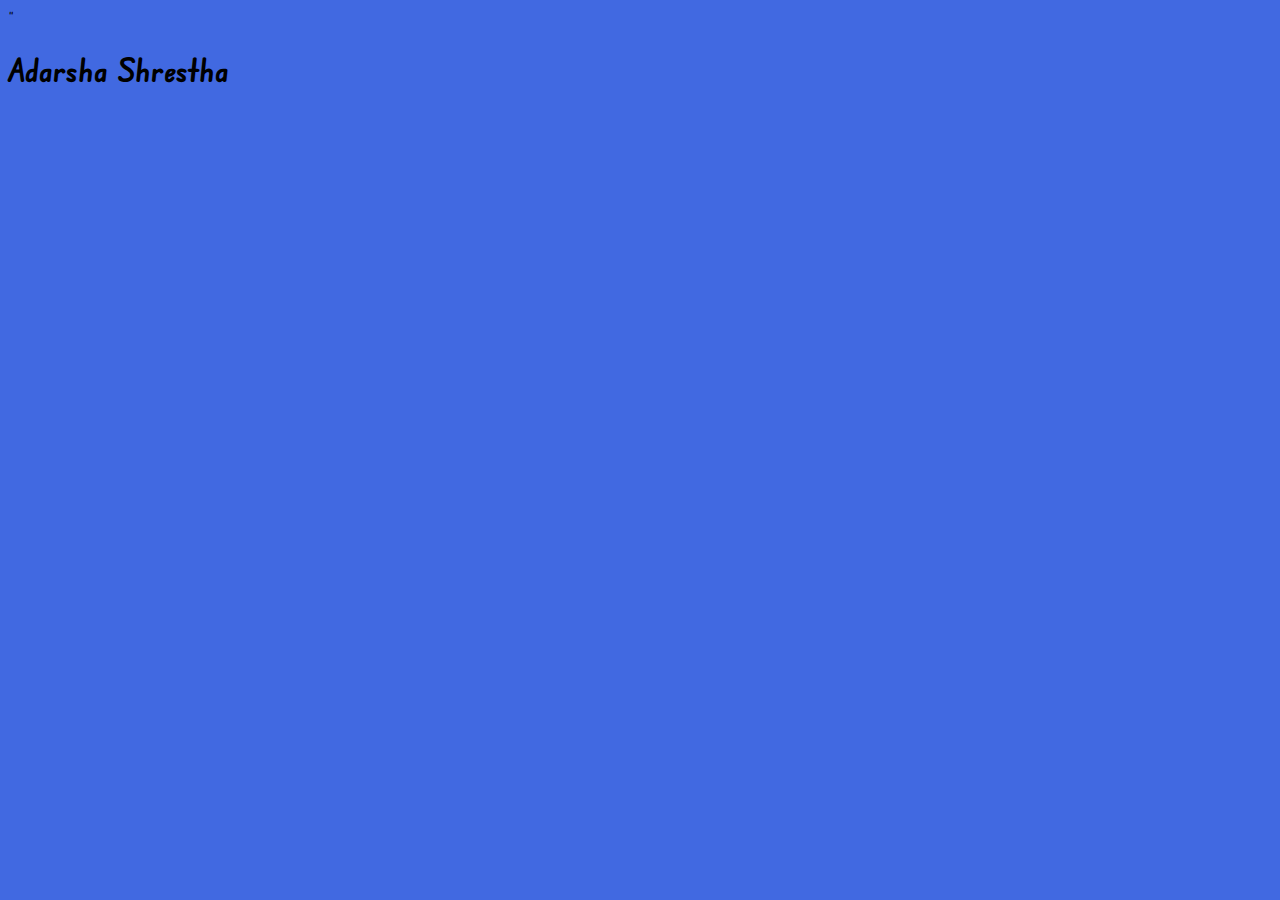
<file: workshop.html>
<!DOCTYPE html>
<html lang="en">
<head>
    <meta charset="UTF-8">
    <meta http-equiv="X-UA-Compatible" content="IE=edge">
    <meta name="viewport" content="width=device-width, initial-scale=1.0">
    <meta name ="keywords" content="HTML, CSS, JavaScript">
    <meta name="description" content="Portfolio Website">
    <meta name="author" content="Aadrsha Shrestha">
    <meta property="og:title" content="Adarsha Shrestha"> 
    <meta property="og:type" content="Facebook Profile">
    <meta property="og:description" content="used to connect with friends and family"> 
    <meta property="og:image" content="https://scontent.fktm9-2.fna.fbcdn.net/v/t39.30808-6/299763987_575368700937507_7600594800347590247_n.jpg?_nc_cat=102&ccb=1-7&_nc_sid=09cbfe&_nc_ohc=OB3Wl2px7-EAX819Qfy&_nc_ht=scontent.fktm9-2.fna&oh=00_AfCBl_2-rwfuY36_L2N-CK2CYfDso2MAjgWcH03R3o-_Vw&oe=6418762C">
    <meta property ="og:url" content="https://www.facebook.com/adarsha.shrestha.357/">
    <title>workshop</title>
    <link rel="stylesheet" href="./css/about.css">
    <link rel="preconnect" href="https://fonts.googleapis.com">
    <link rel="preconnect" href="https://fonts.gstatic.com" crossorigin>
    <link href="https://fonts.googleapis.com/css2?family=Edu+NSW+ACT+Foundation&display=swap" rel="stylesheet">"
</head>
<body>
    <h1>Adarsha Shrestha</h1>
</body>
</html>
</file>
<file: frontend.css>
*{
    margin: 0;
    padding: 0;
}
.parent1{
    width: 100%;
    background-color: darkgreen;
    height: 500px;
}
.parent1 .left1, .right1{
    width: 50%;
    float : left;

}
.right1 img{
    width: 100%;
    height: 500px;
    object-fit: contain;
}
.parent2{
    width: 100%;
    background-color: darkolivegreen;
    height: 500px;
} 
.parent .left2, .right2{
    width: 50%;
    float: right;
}  
.middle img{
    width: 50%;
    height: 200px;
    object-fit: contain;

}
</file>
<file: css/about.css>
body{
    background-color: royalblue;
    font-family: 'Edu NSW ACT Foundation';
}
</file>
